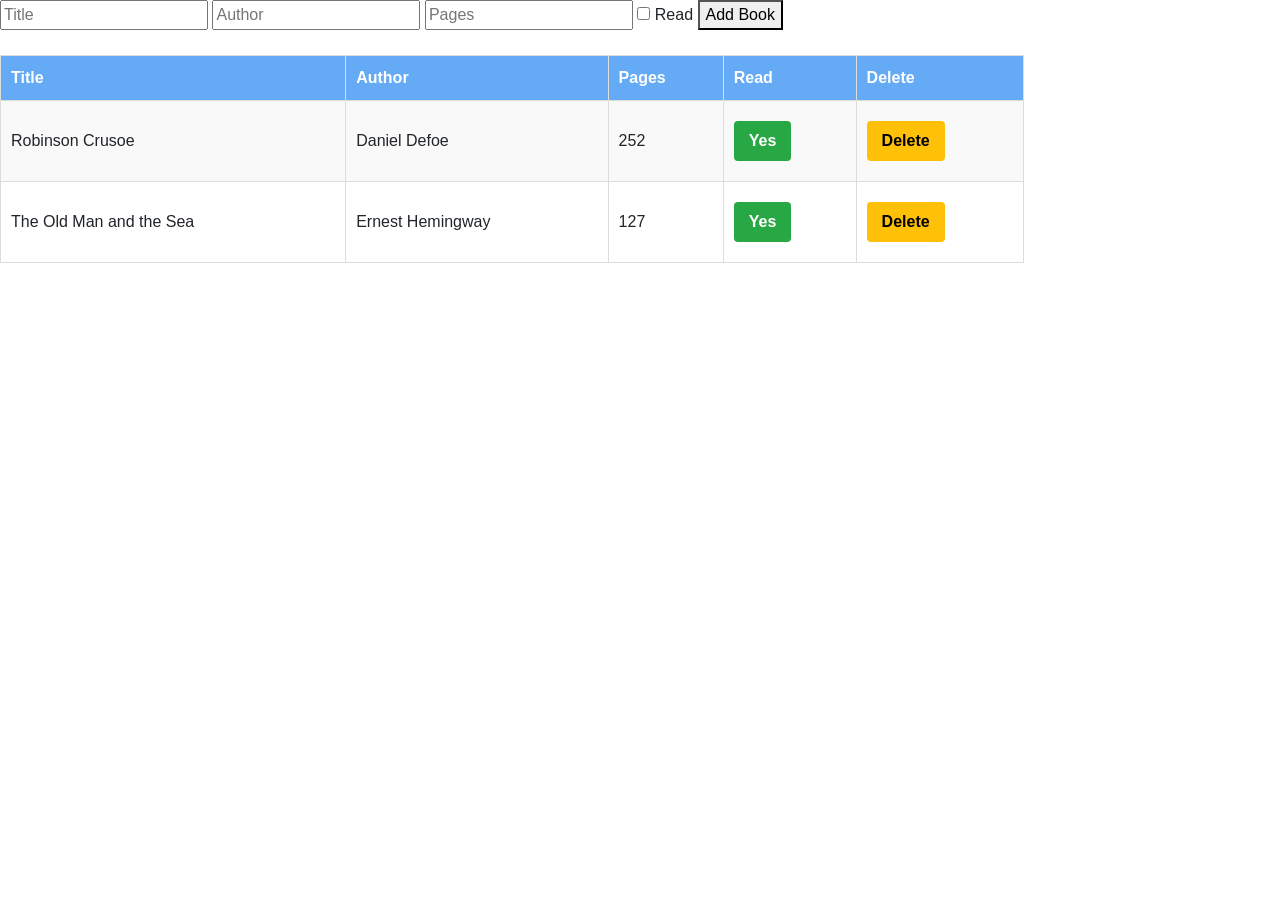
<file: debugging/book-library/index.html>
<!DOCTYPE html>
<html lang="en">
  <head>
    <meta charset="UTF-8">
    <meta name="viewport" content="width=device-width, initial-scale=1.0">
    <title>My Book Library</title>
    <script src="https://ajax.googleapis.com/ajax/libs/jquery/3.4.1/jquery.min.js"></script>
    <script src="https://cdnjs.cloudflare.com/ajax/libs/popper.js/1.16.0/umd/popper.min.js"></script>
    <script src="https://maxcdn.bootstrapcdn.com/bootstrap/4.4.1/js/bootstrap.min.js"></script>
    <link rel="stylesheet" href="https://maxcdn.bootstrapcdn.com/bootstrap/4.4.1/css/bootstrap.min.css">
    <link rel="stylesheet" type="text/css" href="style.css" />
  </head>
  <body>
      <form id="book-form">
    <input type="text" id="title" placeholder="Title">
    <input type="text" id="author" placeholder="Author">
    <input type="number" id="pages" placeholder="Pages">
    <label>
      <input type="checkbox" id="check"> Read
    </label>
    <button type="button" id="add-book">Add Book</button>
  </form>

  <table id="display">
    <tr>
      <th>Title</th>
      <th>Author</th>
      <th>Pages</th>
      <th>Read</th>
      <th>Delete</th>
    </tr>
  </table>
    <script src="script.js"></script>
  </body>
</html>
</file>
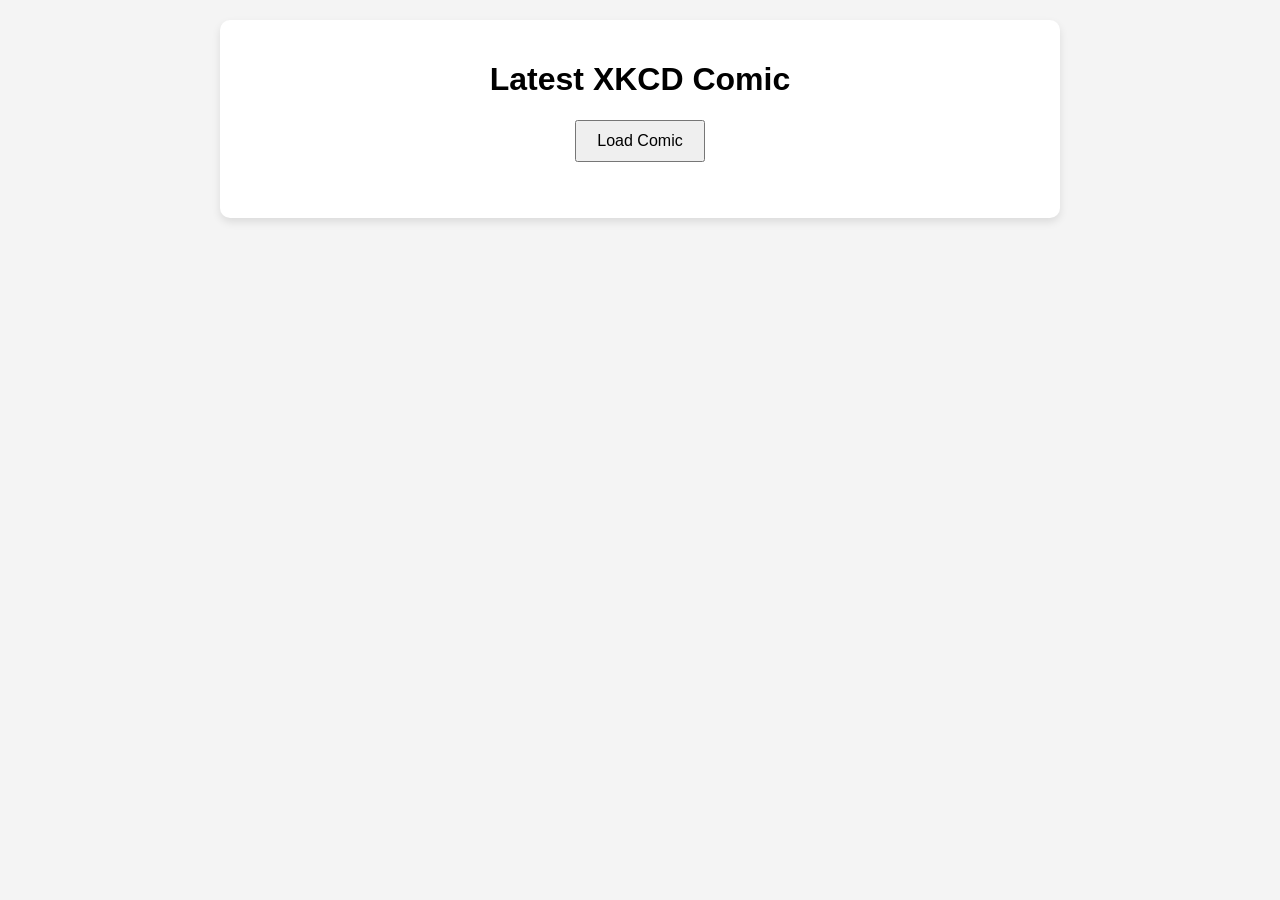
<file: fetch/programmer-humour/index.html>
<!DOCTYPE html>
<html lang="en">
<head>
    <meta charset="UTF-8">
    <title>XKCD Latest Comic</title>
    <link rel="stylesheet" href="style.css">
</head>
<body>

    <div class="container">
        <h1>Latest XKCD Comic</h1>
        <button id="loadComicBtn">Load Comic</button>
        <div id="comicContainer"></div>
        <p id="errorMessage" class="error"></p>
    </div>

    <script src="script.js"></script>
</body>
</html>
</file>
<file: debugging/book-library/style.css>
.form-group {
  width: 400px;
  height: auto;
  padding-left: 20px;
  display: flex;
  flex-direction: column;
  gap: 10px;
}

.btn {
  display: block;
  padding: 8px 15px;
  margin: 10px 0;
  border: none;
  border-radius: 4px;
  cursor: pointer;
  font-weight: bold;
}

.btn-success {
  background-color: #28a745;
  color: white;
}

.btn-warning {
  background-color: #ffc107;
  color: black;
}

.btn-info {
  background-color: #17a2b8;
  color: white;
  margin: 20px;
}

.form-check-label {
  padding-left: 20px;
  margin: 5px 0;
   font-size: 14px;
}

button.btn-info {
  margin: 20px;
}

#display {
  width: 80%;
  margin-top: 20px;
  border-collapse: collapse;
}

#display th,
#display td {
  border: 1px solid #ddd;
  padding: 10px;
  text-align: left;
}

#display tr:nth-child(even) {
  background-color: #f9f9f9;
}

#display tr:hover {
  background-color: #f1f1f1;
}

#display th {
  background-color: #65aaf4;
  color: white;
}
</file>
<file: fetch/programmer-humour/style.css>
body {
    font-family: Arial, sans-serif;
    background-color: #f4f4f4;
    text-align: center;
    margin: 0;
    padding: 20px;
}

.container {
    max-width: 800px;
    margin: 0 auto;
    background: white;
    padding: 20px;
    border-radius: 10px;
    box-shadow: 0 4px 8px rgba(0,0,0,0.1);
}

button {
    padding: 10px 20px;
    font-size: 16px;
    cursor: pointer;
    margin-bottom: 20px;
}

img {
    max-width: 100%;
    height: auto;
    border-radius: 8px;
}

.error {
    color: red;
    margin-top: 10px;
}
</file>
